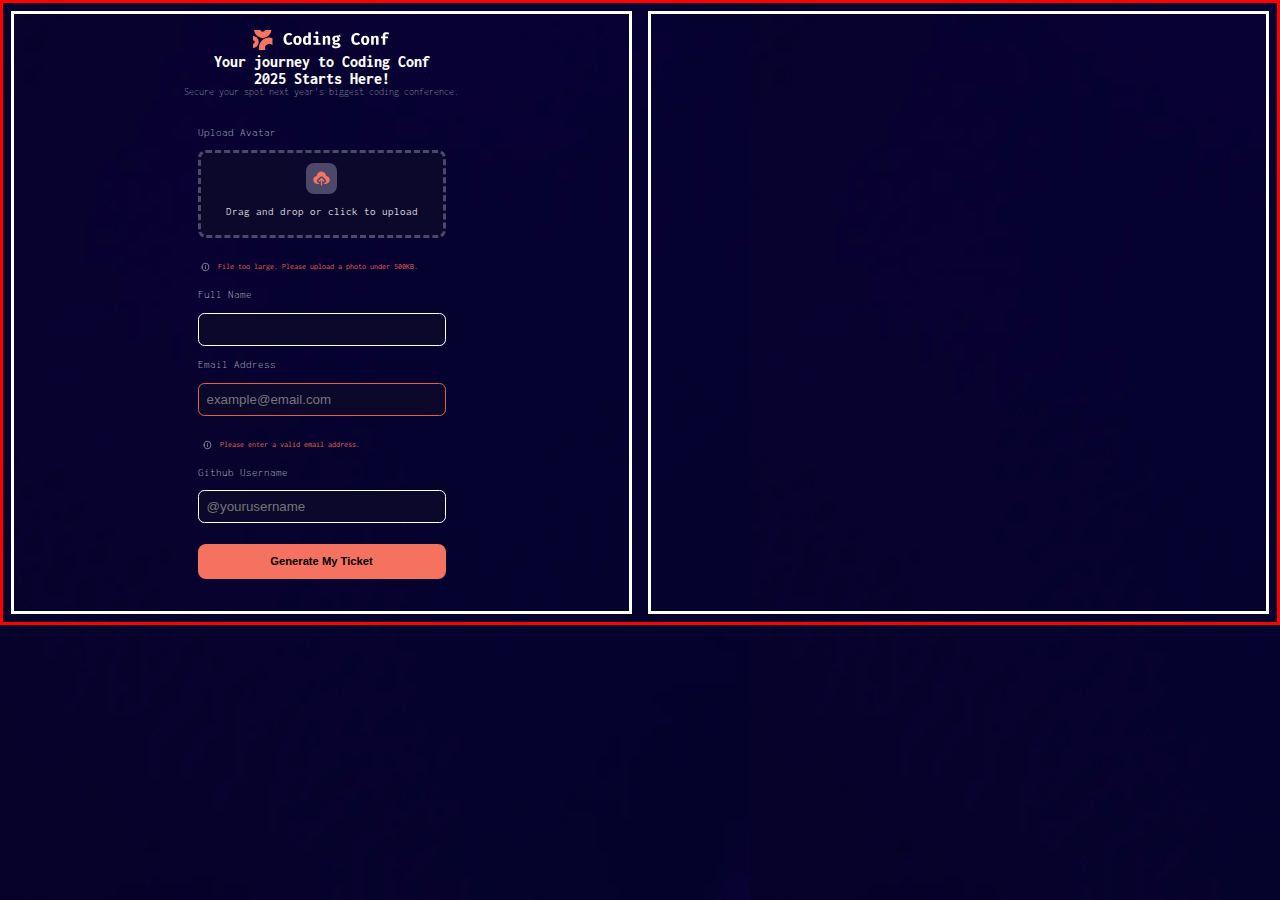
<file: responsive.html>
<!DOCTYPE html>
<html lang="en">
<head>
    <meta charset="UTF-8">
    <meta name="viewport" content="width=device-width, initial-scale=1.0">
    <link rel="stylesheet" href="/responsive.css">
    <link rel="preconnect" href="https://fonts.googleapis.com">
  <link rel="preconnect" href="https://fonts.gstatic.com" crossorigin>
  <link href="https://fonts.googleapis.com/css2?family=Inconsolata:wght@200..900&family=Oswald:wght@200..700&display=swap" rel="stylesheet">
    <title>Document</title>
</head>
<body>
  <main class="container">
    
    <section class="form-container">
      <div class="headers-container">
        <img src="/assets/images/logo-full.svg" alt="Coding-conf-logo">
        <p class="first-paragraph">Your journey to Coding Conf <br>
        2025 Starts Here!
        </p>
        <p class="second-paragraph">Secure your spot next year's biggest coding conference.</p>
      </div>
      <form action="">
        <label for="">Upload Avatar</label>
        <div class="drop-area">
          <img src="/assets/images/icon-upload.svg" alt="Upload-icon">
          <input type="file" name="" id="">
          <p>Drag and drop or click to upload</p>
        </div>
        <p class="drop-area-error-message-image"><img src="/assets/images/icon-info.svg" alt="information-icon">File too large. Please upload a photo under 500KB.</p>
        <label for="">Full Name</label>
        <input type="text">
        <label for="">Email Address</label>
        <input type="email" placeholder="example@email.com">
        <p class="drop-area-error-message-email"><img src="/assets/images/icon-info.svg" alt="information-icon">Please enter a valid email address.</p>
        <label for="">Github Username</label>
        <input type="text" placeholder="@yourusername">
        <button type="submit">Generate My Ticket</button>
      </form>
    </section>
    <section class="ticket-section">

    </section>
  </main>
</body>
</html>
</file>
<file: responsive.css>
*{
    box-sizing: border-box;
    padding: 0;
    margin: 0;
}

:root{
  --Neutral0: hsl(0, 0%, 100%);
  --Neutral300: hsl(252, 6%, 83%);
  --Neutral500: hsl(245, 15%, 58%);
  --Neutral700: hsl(245, 19%, 35%);
  --Neutral900: hsl(248, 70%, 10%);
  --Orange500: hsl(7, 88%, 67%);
  --Orange700: hsl(7, 71%, 60%);
}

body{
    background-image: url(/assets/images/background-mobile.png);
    color: var(--Neutral0);
    font-family:"Inconsolata",sans-serif;
}

.container{
    border: solid red;
    display: grid;
    grid-template-columns: repeat(auto-fit, minmax(300px, 2fr));
    gap: 1rem;
    padding: 0.5rem;
}

section{
    border: solid white;
    padding: 1rem;
}

.form-container{
  display: flex;
  align-items: center;
  justify-content: center;
  flex-direction: column;
  text-align: center;
  gap: 0.8rem;
   
    .headers-container{
      img{
        width: 50%;
      }

      .first-paragraph{
        font-size: 1rem;
        font-weight: 800;
      }

      .second-paragraph{
        font-size: 0.6rem;
        font-weight: 100;
        color: var(--Neutral300);
      }
    }

    form{
      display: flex;
      flex-direction: column;
      padding: 1rem;
      gap: 0.8rem;
      
      label{
        font-size: 0.7rem;
        text-align: left;
        font-weight: 100;
      }


      .drop-area{
        background-color: var(--Neutral900);
        border: dashed var(--Neutral700);
        border-radius: 0.5rem;
        padding: 0.6rem;

        img{
          background-color: var(--Neutral700);
          border-radius: 0.5rem;
          height: 50%;
          padding: 0.3rem;
        }

        input[type = 'file']{
          display: none;
        }

        p{
          font-size: 0.7rem;
          color: var(--Neutral300);
        }

      }

      p{
        color:  var(--Orange700);
        font-size: 0.5rem;
        display: flex;
        align-items: center;
        justify-content: center;
        gap: 0.5rem;
        margin-top: 0.5rem;

        img{
          background-color: transparent;
          height: 60%;
        }
      }

      input{
        border: solid var(--Neutral0) 0.03rem;
        background-color: var(--Neutral900);
        padding: 0.5rem;
        border-radius: 0.4rem;
      }
      
      input[type ='email']{
        border: solid var(--Orange700) 0.03rem;
      }

      .drop-area-error-message-image{
        margin-right: 1.5rem;
      }

      .drop-area-error-message-email{
        margin-right: 5rem;
      }

      button{
        background-color: var(--Orange500);
        padding: 0.7rem;
        border: transparent;
        border-radius: 0.5rem;
        font-weight: 700;
        font-size: 0.7rem;
        margin-top: 0.5rem;
      }
    }


    
}
</file>
